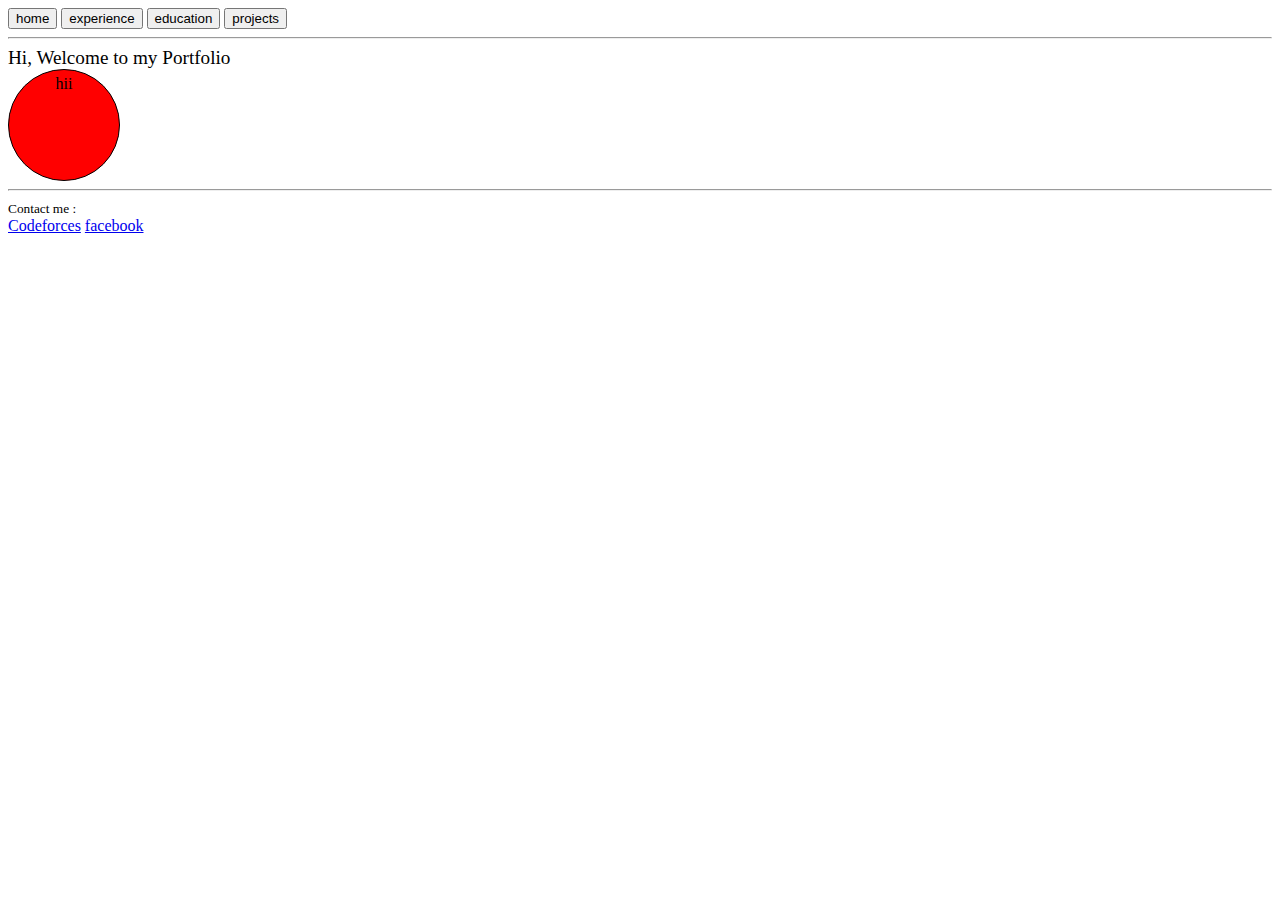
<file: index.html>
<!DOCTYPE html>
<html lang="en">

<head>
    <meta charset="UTF-8">
    <meta name="viewport" content="width=device-width, initial-scale=1.0">
    <title>home page</title>
    <link rel="stylesheet" href="/style.css">
</head>

<body>
    <!-- header start -->
    <header>
        <a href="/index.html"><button>home</button></a>
        <a href="/experience.html"><button>experience</button></a>
        <a href="/education.html"><button>education</button></a>
        <a href="/projects.html"><button>projects</button></a>
    </header>
    <!-- Main start -->
    <hr>
    <main>
        <big>Hi, Welcome to my Portfolio</big><br>
        <div id="box1">
            hii
        </div>
    </main>
    <hr>
    <!-- Footer start -->
    <footer>
        <small>Contact me : </small>
        <div>
            <a href="https://codeforces.com/profile/rajesh19" target="_main">Codeforces</a>
            <a href="https://www.facebook.com/profile.php?id=100026498283105" target="_main">facebook</a>
        </div>
    </footer>
</body>

</html>
</file>
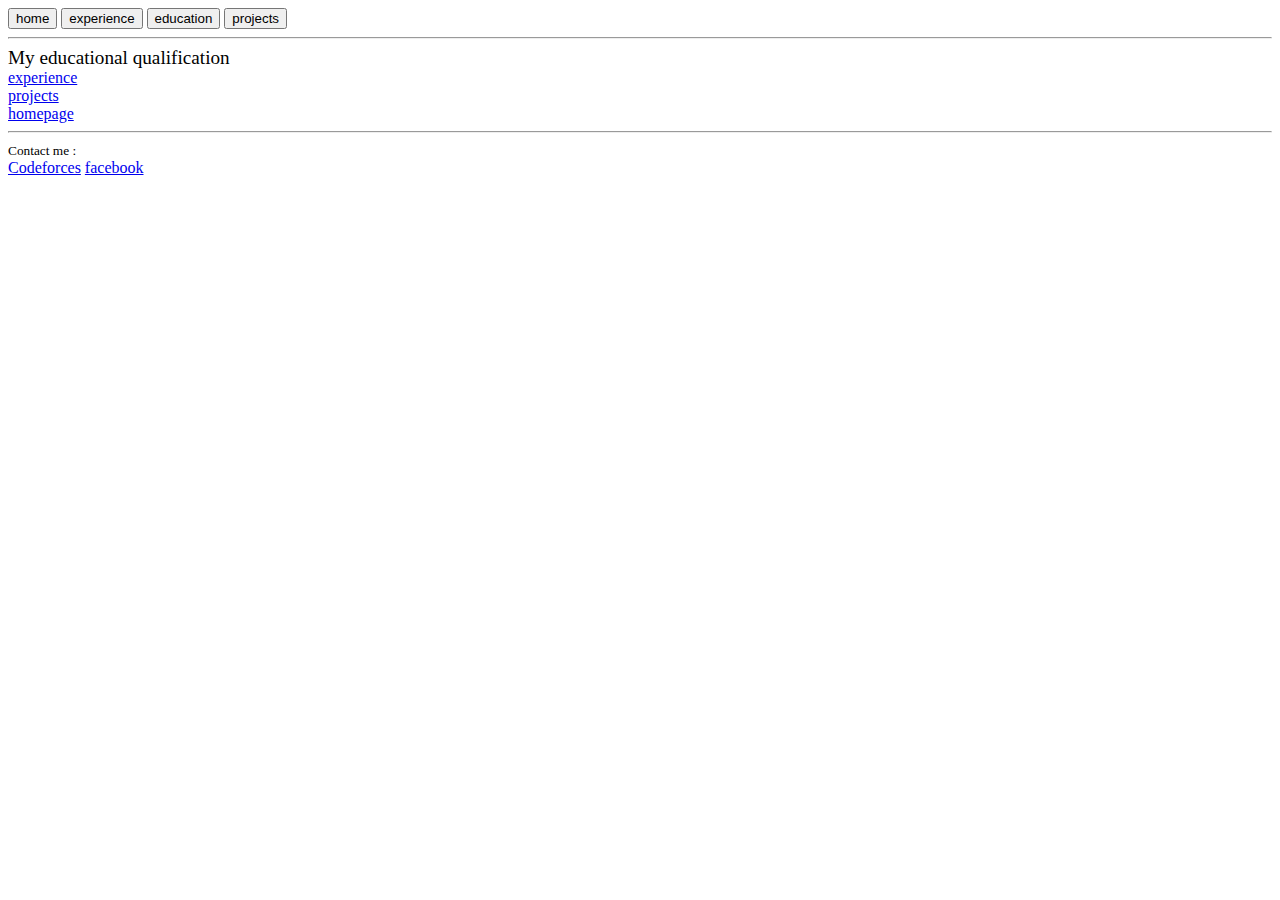
<file: education.html>
<!DOCTYPE html>
<html lang="en">

<head>
    <meta charset="UTF-8">
    <meta name="viewport" content="width=device-width, initial-scale=1.0">
    <title>education</title>
</head>

<body>
    <!-- Header start -->
    <header>
        <a href="/index.html"><button>home</button></a>
        <a href="/experience.html"><button>experience</button></a>
        <a href="/education.html"><button>education</button></a>
        <a href="/projects.html"><button>projects</button></a>
    </header>
    <!-- Main start -->
    <hr>
    <main>
        <big>My educational qualification</big><br>
        <a href="/experience.html">experience</a><br>
        <a href="/projects.html">projects</a><br>
        <a href="/index.html">homepage</a><br>
    </main>
    <hr>
    <!-- Footer start -->
    <footer>
        <small>Contact me : </small>
        <div>
            <a href="https://codeforces.com/profile/rajesh19" target="_main">Codeforces</a>
            <a href="https://www.facebook.com/profile.php?id=100026498283105" target="_main">facebook</a>
        </div>
    </footer>
</body>

</html>
</file>
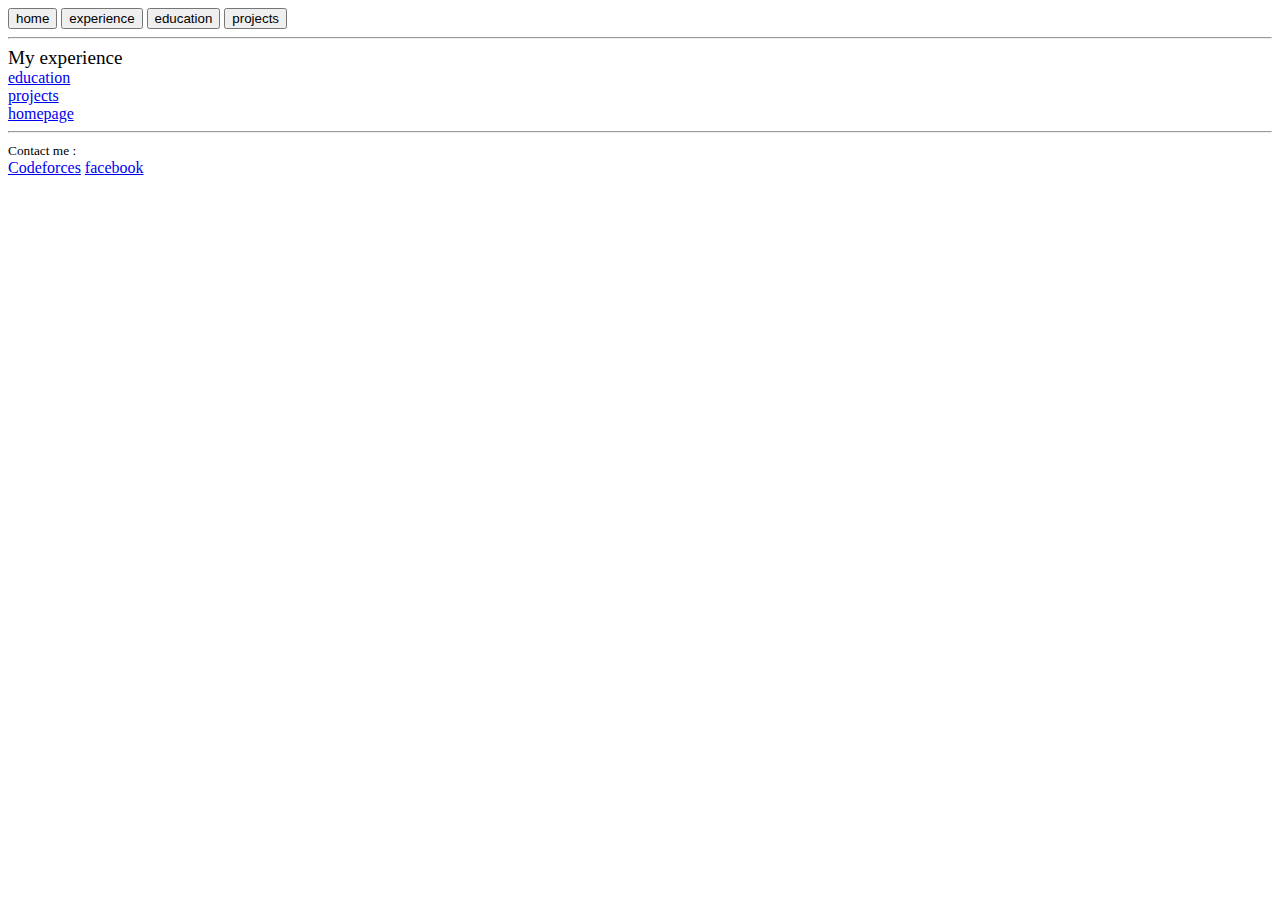
<file: experience.html>
<!DOCTYPE html>
<html lang="en">

<head>
    <meta charset="UTF-8">
    <meta name="viewport" content="width=device-width, initial-scale=1.0">
    <title>experience</title>
</head>

<body>
    <!-- Header start -->
    <header>
        <a href="/index.html"><button>home</button></a>
        <a href="/experience.html"><button>experience</button></a>
        <a href="/education.html"><button>education</button></a>
        <a href="/projects.html"><button>projects</button></a>
    </header>
    <!-- Main start -->
    <hr>
    <main>
        <big>My experience </big><br>
        <a href="/education.html">education</a><br>
        <a href="/projects.html">projects</a><br>
        <a href="/index.html">homepage</a><br>
    </main>
    <hr>
    <!-- Footer start -->
    <footer>
        <small>Contact me : </small>
        <div>
            <a href="https://codeforces.com/profile/rajesh19" target="_main">Codeforces</a>
            <a href="https://www.facebook.com/profile.php?id=100026498283105" target="_main">facebook</a>
        </div>
    </footer>
</body>

</html>
</file>
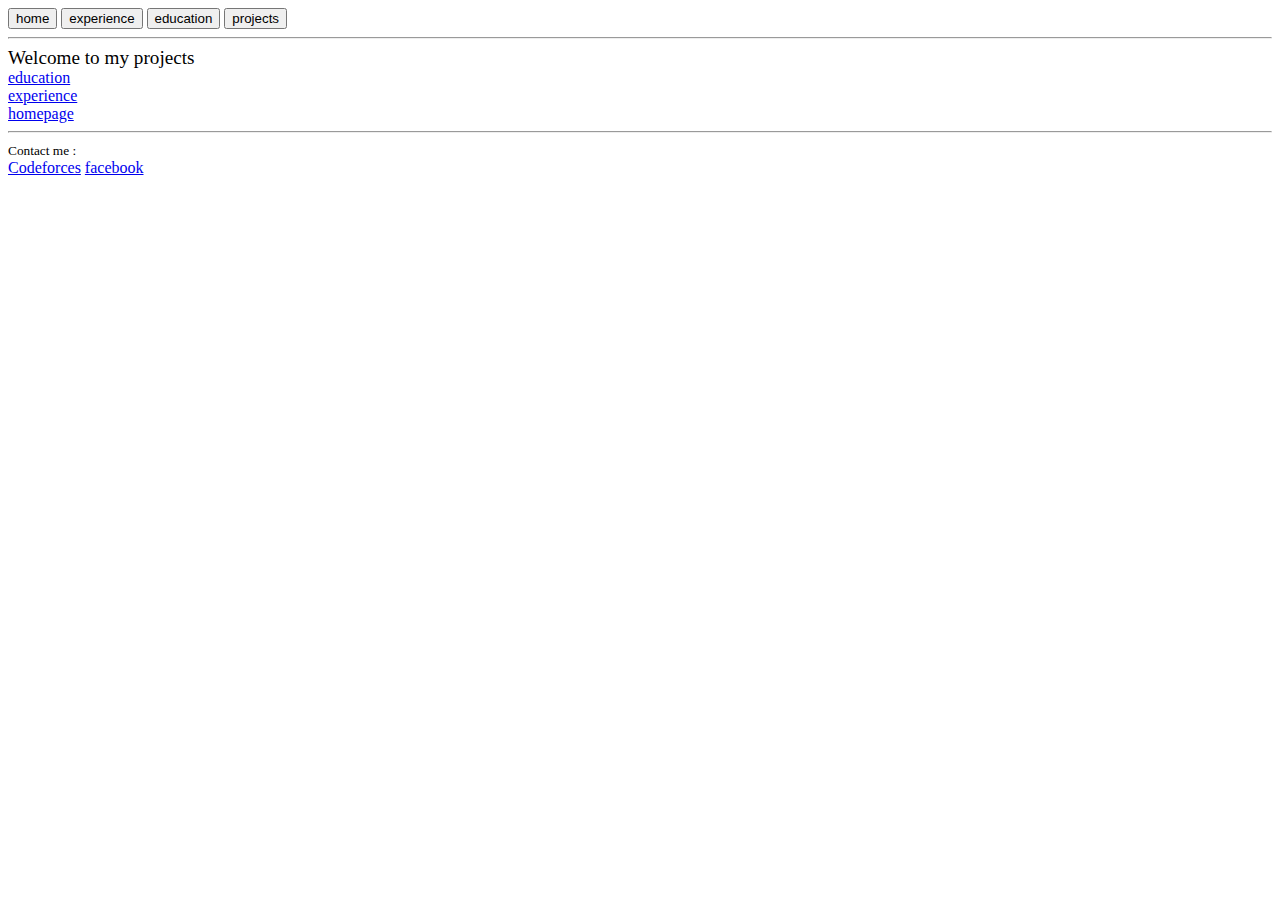
<file: projects.html>
<!DOCTYPE html>
<html lang="en">

<head>
    <meta charset="UTF-8">
    <meta name="viewport" content="width=device-width, initial-scale=1.0">
    <title>projects</title>
</head>

<body>
    <!-- Header start -->
    <header>
        <a href="/index.html"><button>home</button></a>
        <a href="/experience.html"><button>experience</button></a>
        <a href="/education.html"><button>education</button></a>
        <a href="/projects.html"><button>projects</button></a>
    </header>
    <!-- Main start -->
    <hr>
    <main>
        <big>Welcome to my projects</big><br>
        <a href="/education.html">education</a><br>
        <a href="/experience.html">experience</a><br>
        <a href="/index.html">homepage</a><br>
    </main>
    <hr>
    <!-- Footer start -->
    <footer>
        <small>Contact me : </small>
        <div>
            <a href="https://codeforces.com/profile/rajesh19" target="_main">Codeforces</a>
            <a href="https://www.facebook.com/profile.php?id=100026498283105" target="_main">facebook</a>
        </div>
    </footer>
</body>

</html>
</file>
<file: style.css>
#box1 {
    height: 100px;
    width: 100px;
    border: solid 1px black;
    padding: 5px;
    background-color: red;
    border-radius: 50%;
    text-align: center;
}
</file>
